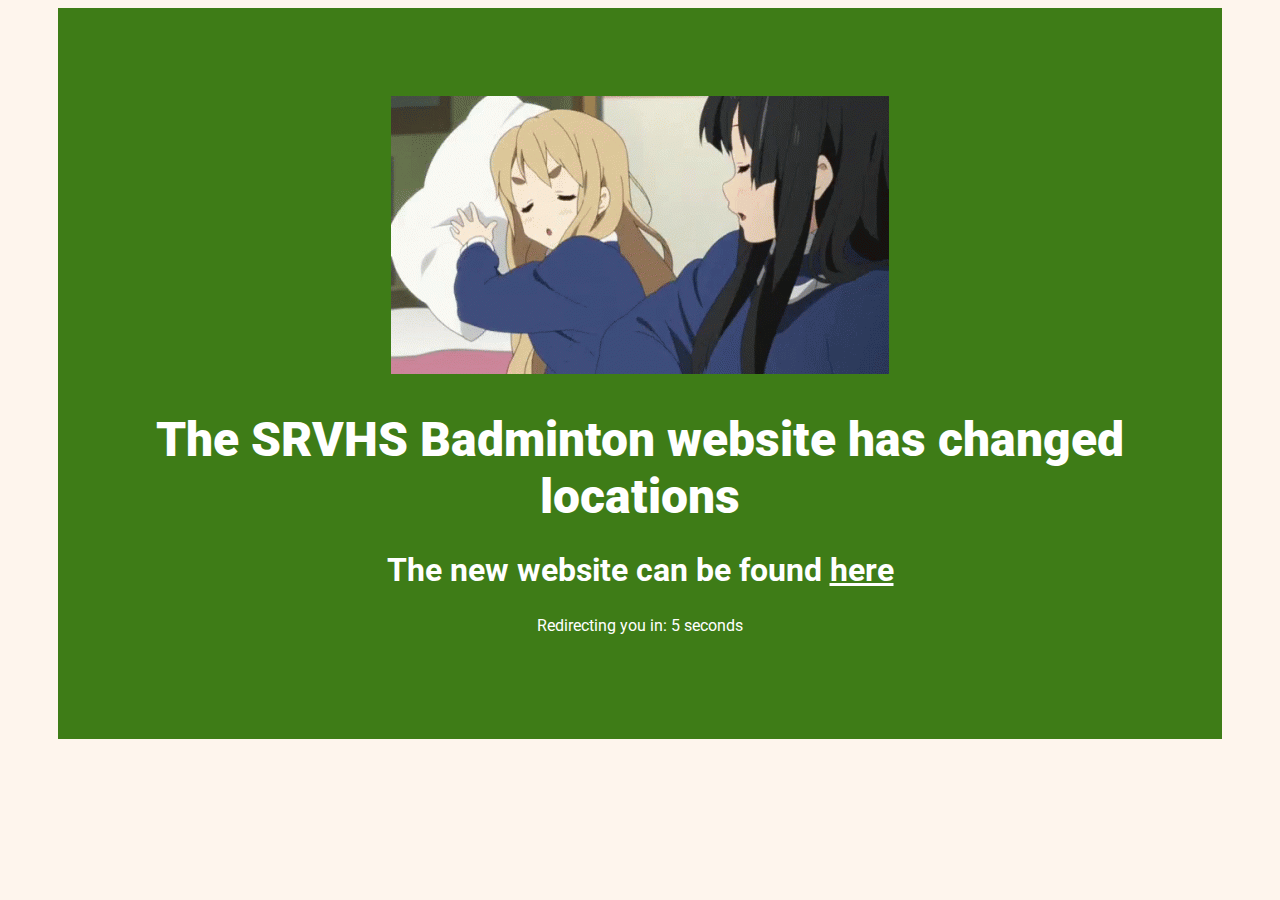
<file: index.html>
<!DOCTYPE html>
<html lang="en" dir="ltr">
  <head>
    <meta charset="utf-8">
    <title>SRVHS Badminton</title>
    <!-- Favicon thingy -->
    <link rel="icon" href="favicon.ico?">
    <!-- Google Fonts Links -->
    <link rel="preconnect" href="https://fonts.googleapis.com">
    <link rel="preconnect" href="https://fonts.gstatic.com" crossorigin>
    <link href="https://fonts.googleapis.com/css2?family=Roboto:wght@300;400;700;900&family=Ubuntu:wght@300;400;700&display=swap" rel="stylesheet">
    <link rel="stylesheet" href="css/styles_global.css">
    <link rel="stylesheet" href="css/styles_404.css">
  </head>
  <body>
    <body class="cream-section">
      <section class="green-section" id="error-container">
        <img src="images/funny-mugi.gif" alt="mugi-error-img">
        <h1>The SRVHS Badminton website has changed locations</h1>
        <h2>The new website can be found <a href="https://sites.google.com/view/srvhsbirdies/home">here</a></h2>
        <p class="timer-text">Redirecting you in: 5 seconds</p>
      </section>
  </body>
  <script src="js/404.js" charset="utf-8"></script>
</html>
</file>
<file: css/styles_global.css>
/* Element Styling */
body {
  max-width: 100%;
  overflow-x: hidden;
}
/* img:hover {
  box-shadow: 0 0 10px black;
} */
/* Navbar Styling */
#navbar-style {
  padding: 1% 5% 1%;
  position: relative;
  z-index: 1;
}
.navbar-brand {
  font-family: "Roboto", sans-serif;
  font-size: 2.5rem;
  font-weight: 700;
}
.navbar-image {
  margin-right: 15px;
  width: 4%;
}
.container-fluid {
  margin: 0;
}
/* Title Styling */
#title {
  padding: 1% 5% 7%;
}
.image-container {
  text-align: center;
}
/* Heading Styling */
.heading-text {
  font-family: "Roboto", sans-serif;
  font-size: 6rem;
  font-weight: 400;
  margin-top: 30px;
  margin-bottom: 30px;
  text-align: center;
}
.header-image {
  width: 90%;
}
/* Section Styling */
.green-section {
  background-color: #3E7C17;
  color: #FFF;
}
.cream-section {
  background-color: #FEF5ED;
}
/* Reasons Styling */
#reasons {
  padding: 3% 5% 3%;
  text-align: center;
}
.reason-heading {
  font-family: "Roboto", sans-serif;
  font-weight: 700;
  font-size: 3rem;
  padding-bottom: 3%;
}
.reason-title {
  font-family: "Roboto", sans-serif;
  font-weight: 400;
}
.reason-image {
  width: 90%;
}
.reason-title {
  padding: 3%;
}
.reason-description {
  text-align: left;
}
/* Team Styling */
#team-description {
  padding: 5% 5% 3%;
}
.team-image {
  margin: auto;
  position: relative;
  margin-left: 50px;
  width: 80%;
}
@media (max-width: 1028px) {
  .team-image {
    margin: auto;
    position: relative;
    margin-left: 50px;
    margin-bottom: 80px;
    width: 80%;
  }
}
.team-heading-text {
  font-family: "Roboto", sans-serif;
  font-size: 3.2rem;
  font-weight: 700;
}
.team-description-text {
  font-family: "Roboto", sans-serif;
  font-size: 1.5rem;
}
/* Club Styling */
#club-description {
  padding: 5% 5% 3%;
}
.club-image {
  padding: auto;
  position: relative;
  margin-left: 50px;
  width: 40%;
}
.club-heading-text {
  font-family: "Roboto", sans-serif;
  font-weight: 700;
}
/* Links Styling */
#links-section {
  padding: 5% 5% 5%;
}
.link-button {
  margin-bottom: 10px;
}
.link-section-heading-top {
  font-family: "Roboto", sans-serif;
  font-weight: 700;
}
.link-section-heading {
  font-family: "Roboto", sans-serif;
  font-weight: 700;
  margin-top: 30px;
}
/* Footer Styling */
#footer {
  padding: 1%;
  position: relative;
  text-align: center;
  z-index: 2;
}
.footer-icon {
  color: black;
  margin: auto 5px;
}
</file>
<file: css/styles_404.css>
h1 {
  font-family: "Roboto", sans-serif;
  font-size: 3rem;
  font-weight: 900;
  margin-bottom: 10px;
}
h2 {
  font-family: "Roboto", sans-serif;
  font-size: 2rem;
  font-weight: 700;
}
h3 {
  font-family: "Roboto", sans-serif;
  font-size: 1.5rem;
  font-weight: 400;
}
a {
  color: #FFF;
}
p {
  font-family: "Roboto", sans-serif;
}
#error-container {
  margin: auto 50px auto;
  padding: 7% 5% 7%;
  text-align: center;
}
</file>
